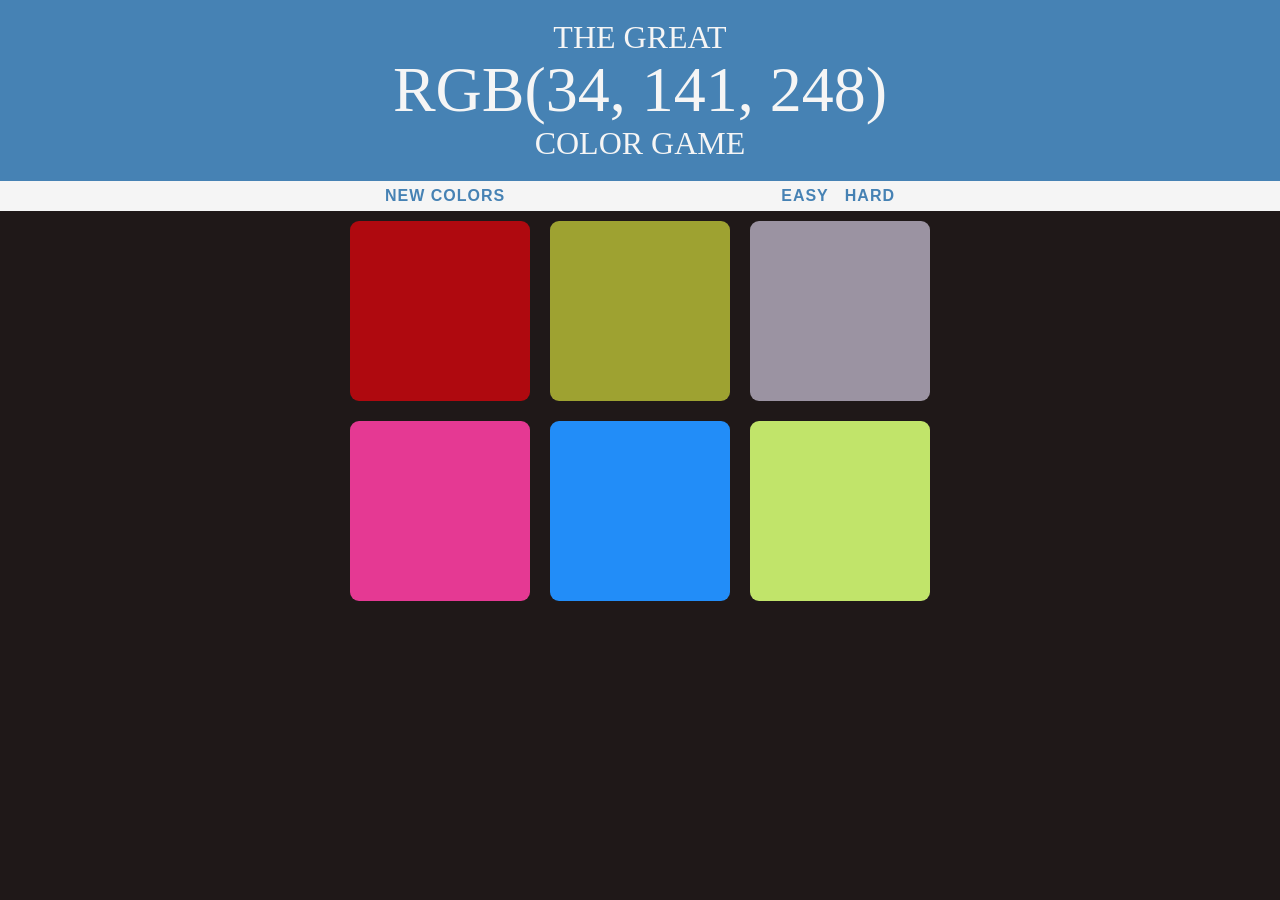
<file: index.html>
<html lang="en">
<head>
    <meta charset="UTF-8">
    <meta name="viewport" content="width=device-width, initial-scale=1.0">
    <meta http-equiv="X-UA-Compatible" content="ie=edge">
    <title>Color-Game</title>
    <link rel="stylesheet" href="colors.css">
</head>
<body>
    <h1>The Great <br><span id="colorDisplay">RGB</span><br>Color Game</h1>

    <div id="stripe">
        <button id="reset">New Colors</button>
        <span id="message"></span>
        <button id="easy">Easy</button>
        <button id="hard">Hard</button>
        
    </div>

    <div id="container">
        <div class="square"></div>
        <div class="square"></div>
        <div class="square"></div>
        <div class="square"></div>
        <div class="square"></div>
        <div class="square"></div>
    </div>
    <script src="colors.js"></script>
</body>
</html>
</file>
<file: colors.css>
body{
    background-color: rgb(31, 24, 24);
    margin: 0;
    font-family: "Avenir";
}

.square{
    width: 30%;
    background: crimson;
    padding-bottom: 30%;
    float: left;
    margin: 1.66%;
    border-radius: 5%;
    transition: background 0.5s;
}

#container{
    margin: 0 auto;  //0 is up and down, and auto is left and right;
    max-width: 600px; 
    
}

h1{
    text-align: center;
    background: steelblue;
    color: whitesmoke;
    margin: 0;
    font-weight: normal;
    text-transform: uppercase;
    line-height: 1.1;
    padding: 20px 0;
}

span{
    color: whitesmoke;
}

#stripe{
    background: whitesmoke;
    height: 30px;
    text-align: center;    
}

#message{
    color: black;
    display: inline-block;
    width: 20%;
       
}

.selected{
    background: blue;
}

#colorDisplay{
    font-size: 200%;
}

button{
    border: none;
    background: none;
    text-transform: uppercase;
    height: 100%;
    font-weight: 700;
    color: steelblue;
    letter-spacing: 1px;
    font-size: inherit;
    transition: all 0.5s;
}

button:hover{
    color: white;
    background: steelblue;
}
</file>
